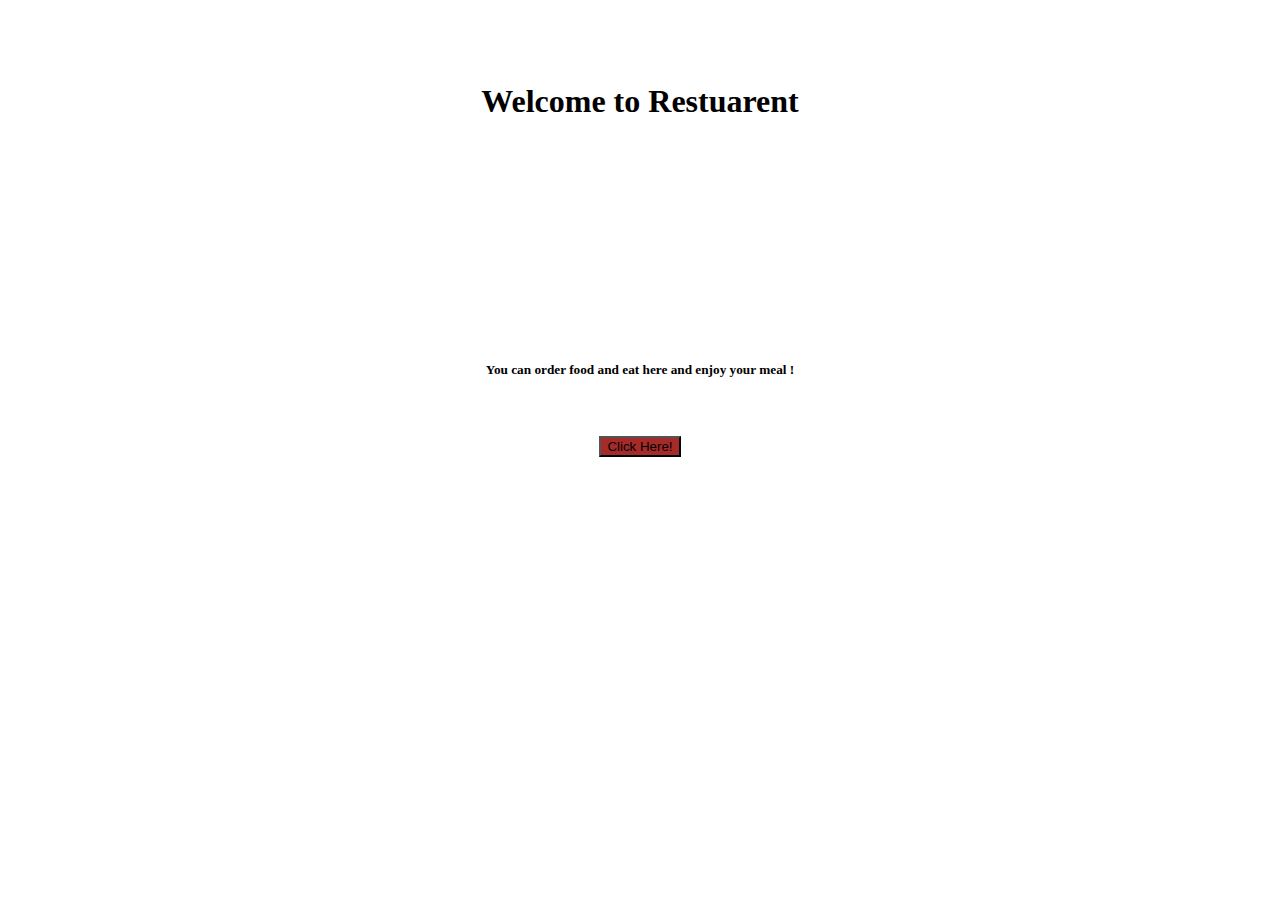
<file: index.html>
<!DOCTYPE html>
<html lang="en">
<head>
    <meta charset="UTF-8">
    <meta http-equiv="X-UA-Compatible" content="IE=edge">
    <meta name="viewport" content="width=device-width, initial-scale=1.0">
    <link rel="stylesheet" href="style.css">
    <title>Restuarant</title>
</head>

<body>
    <br><br><br>
    <h1>Welcome to Restuarent</h1>
    <br><br><br><br><br><br><br><br><br><br><br>
    <h5>You can order food and eat
        here and enjoy your meal ! </h5>
        <br><br>
    <input id="button" type="submit" value="Click Here!"></a>



    <script src="./apps.js"></script>
</body>

</html>
</file>
<file: style.css>
*{
    text-align: center;
}

body{
    background-image: url(https://i.pinimg.com/736x/d8/94/f2/d894f2553f8f2a197f2ee13a5420e0af.jpg);
}

#button{
    background-color:brown ;
}
</file>
